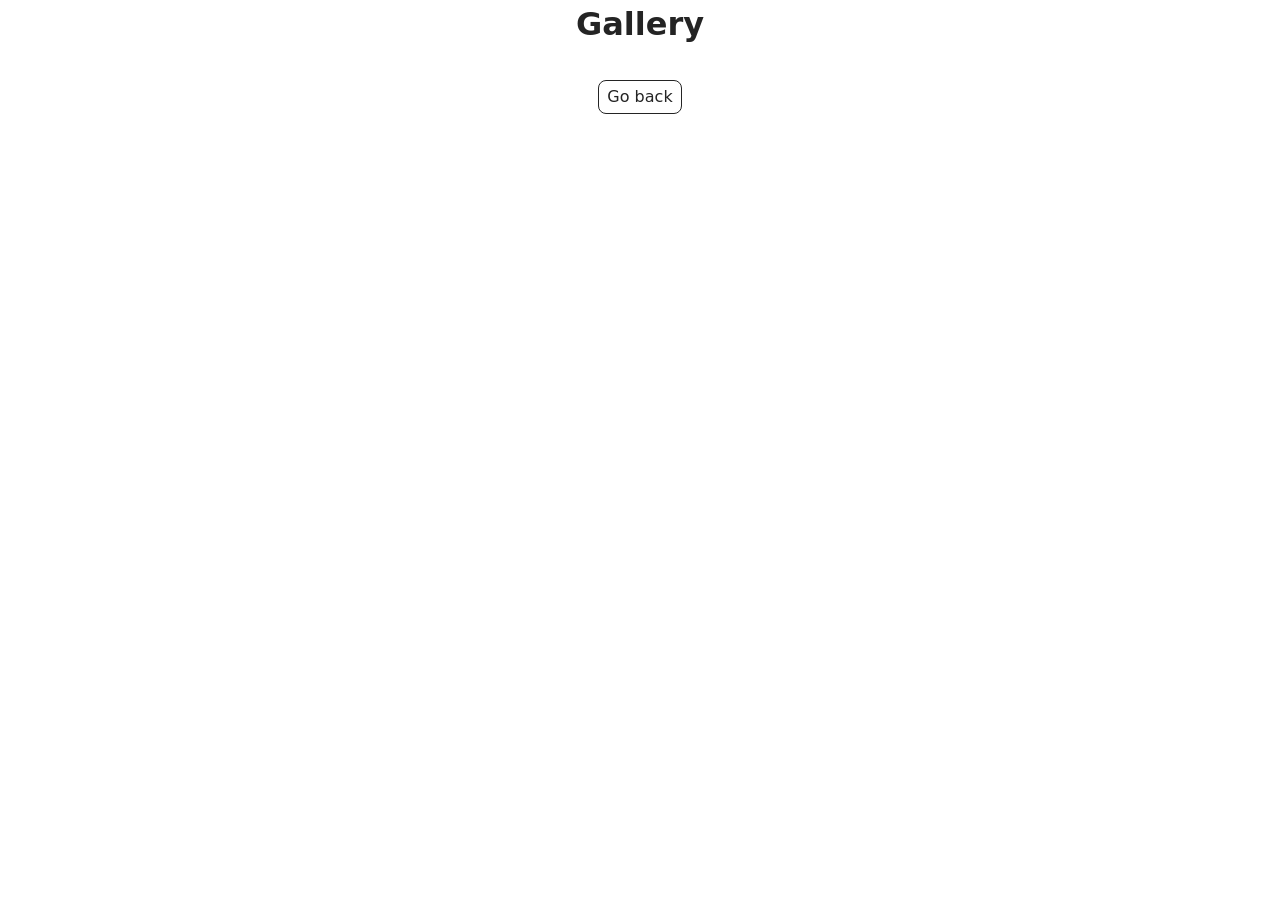
<file: src/1-gallery.html>
<!doctype html>
<html lang="en">
  <head>
    <meta charset="UTF-8" />
    <meta http-equiv="X-UA-Compatible" content="IE=edge" />
    <meta name="viewport" content="width=device-width, initial-scale=1.0" />
    <title>Page 2</title>
    <link rel="stylesheet" href="./css/styles.css" />
  </head>
  <body>
    <main>
      <div class="container">
        <h1 class="main-title">Gallery</h1>
        <a class="back-link" href="./index.html">Go back</a>

        <ul class="gallery"></ul>
      </div>
    </main>

    <script type="module" src="./js/1-gallery.js"></script>
  </body>
</html>
</file>
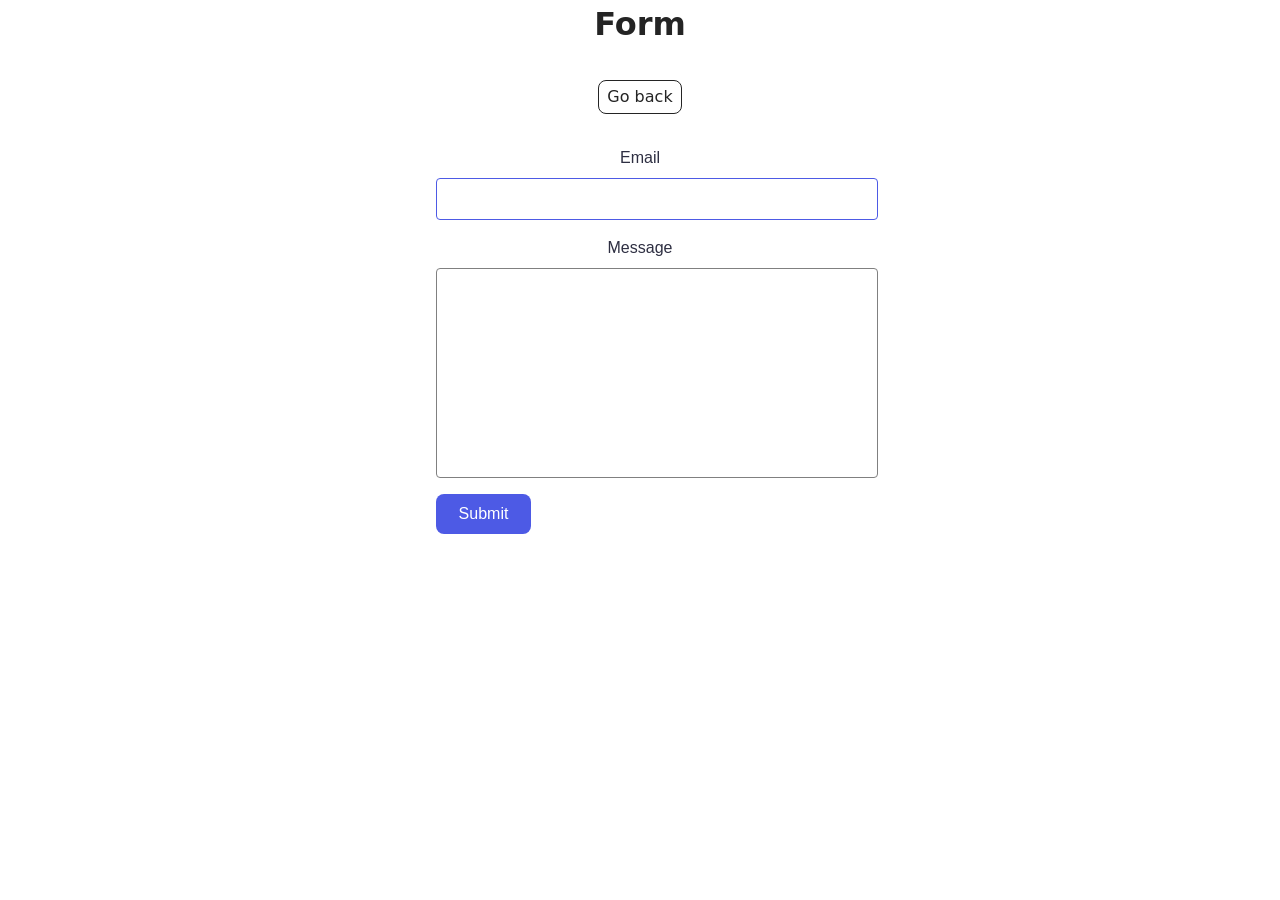
<file: src/2-form.html>
<!doctype html>
<html lang="en">
  <head>
    <meta charset="UTF-8" />
    <meta http-equiv="X-UA-Compatible" content="IE=edge" />
    <meta name="viewport" content="width=device-width, initial-scale=1.0" />
    <title>Page 3</title>
    <link rel="stylesheet" href="./css/styles.css" />
  </head>
  <body>
    <main>
      <div class="container">
        <h1 class="main-title">Form</h1>
        <a class="back-link" href="./index.html">Go back</a>

        <form class="feedback-form" autocomplete="off">
          <label>
            Email
            <input type="email" name="email" autofocus />
          </label>
          <label>
            Message
            <textarea name="message" rows="8"></textarea>
          </label>
          <button type="submit">Submit</button>
        </form>
      </div>
    </main>

    <script type="module" src="./js/2-form.js"></script>
  </body>
</html>
</file>
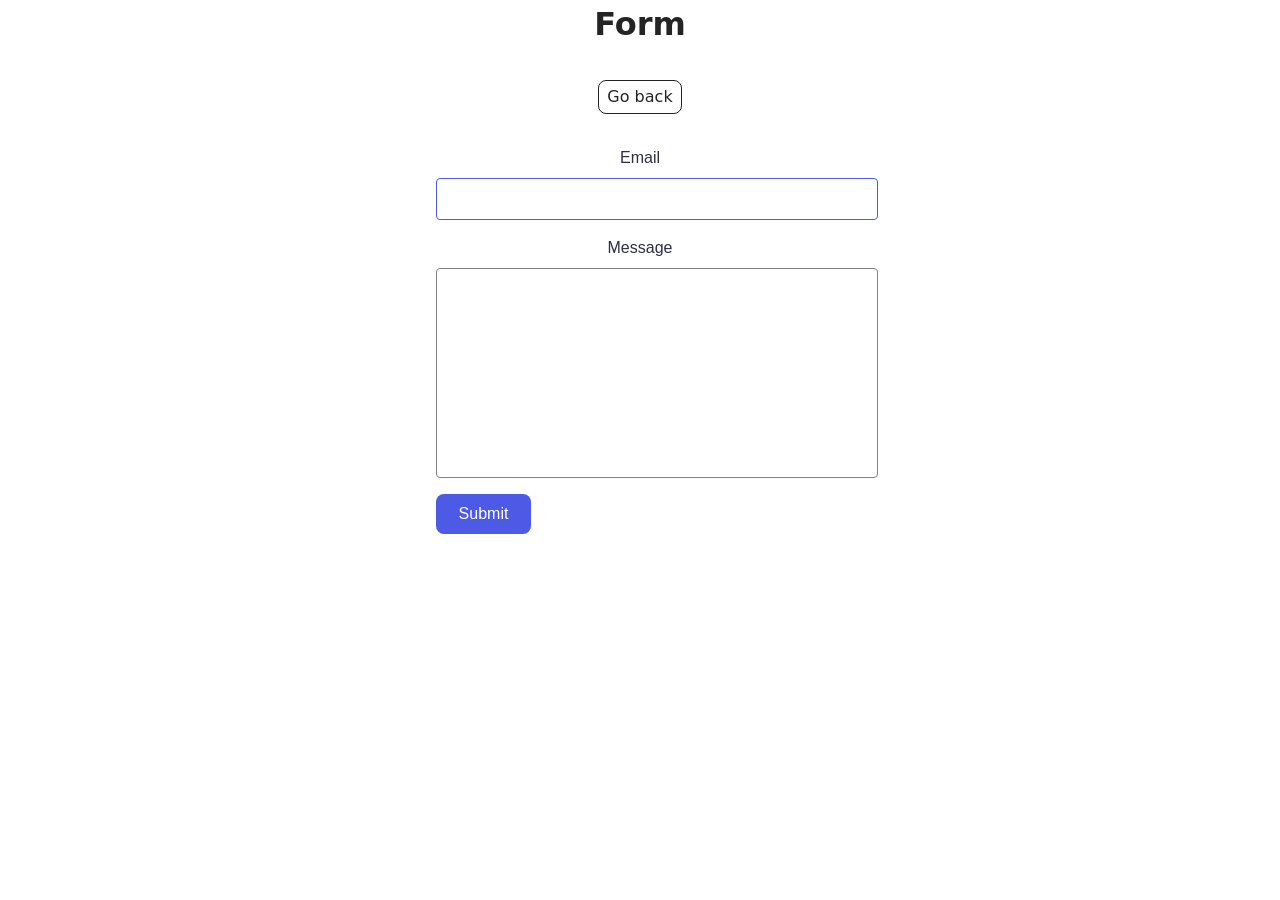
<file: src/2-from.html>
<!doctype html>
<html lang="en">
  <head>
    <meta charset="UTF-8" />
    <meta http-equiv="X-UA-Compatible" content="IE=edge" />
    <meta name="viewport" content="width=device-width, initial-scale=1.0" />
    <title>Page 3</title>
    <link rel="stylesheet" href="./css/styles.css" />
  </head>
  <body>
    <main>
      <div class="container">
        <h1 class="main-title">Form</h1>
        <a class="back-link" href="./index.html">Go back</a>

        <form class="feedback-form" autocomplete="off">
          <label>
            Email
            <input type="email" name="email" autofocus />
          </label>
          <label>
            Message
            <textarea name="message" rows="8"></textarea>
          </label>
          <button type="submit">Submit</button>
        </form>
      </div>
    </main>
    <script type="module" src="./js/2-from.js"></script>
  </body>
</html>
</file>
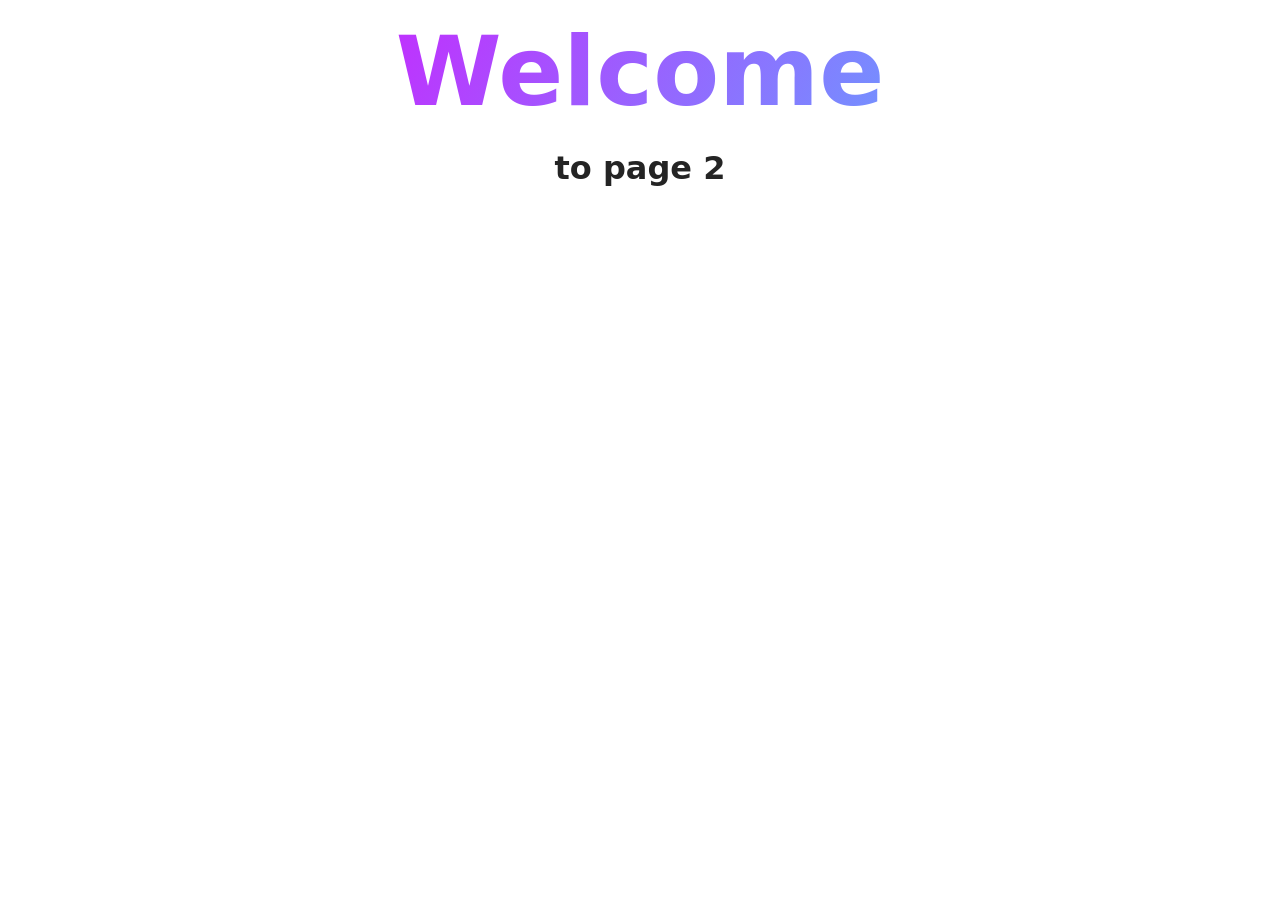
<file: src/page-2.html>
<!DOCTYPE html>
<html lang="en">
  <head>
    <meta charset="UTF-8" />
    <meta http-equiv="X-UA-Compatible" content="IE=edge" />
    <meta name="viewport" content="width=device-width, initial-scale=1.0" />
    <title>Page 2</title>
    <link rel="stylesheet" href="./css/styles.css" />
  </head>
  <body>
    <load
      src="./partials/header.html"
      icon-path="./img/sprite.svg#logo"
      highlight-act="active"
    />

    <main>
      <div class="container">
        <h1 class="main-title">
          <span class="main-title-gradient">Welcome</span> to page 2
        </h1>
        <load src="./partials/back-link.html" />
      </div>
    </main>

    <load src="./partials/footer.html" />
  </body>
</html>
</file>
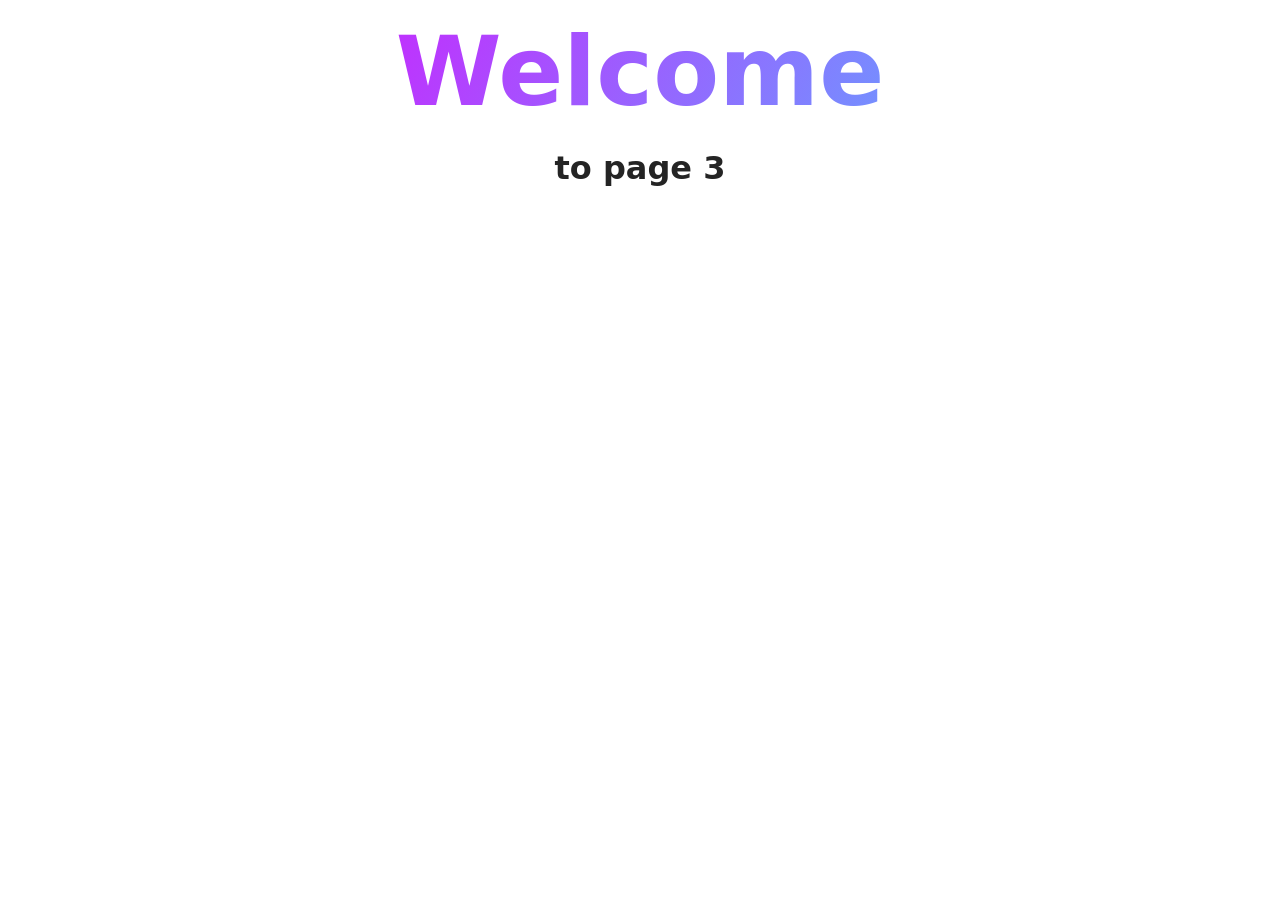
<file: src/page-3.html>
<!DOCTYPE html>
<html lang="en">
  <head>
    <meta charset="UTF-8" />
    <meta http-equiv="X-UA-Compatible" content="IE=edge" />
    <meta name="viewport" content="width=device-width, initial-scale=1.0" />
    <title>Page 3</title>
    <link rel="stylesheet" href="./css/styles.css" />
  </head>
  <body>
    <load
      src="./partials/header.html"
      icon-path="./img/sprite.svg#logo"
      highlight-curr="active"
    />

    <main>
      <div class="container">
        <h1 class="main-title">
          <span class="main-title-gradient">Welcome</span> to page 3
        </h1>
        <load src="./partials/back-link.html" />
      </div>
    </main>

    <load src="./partials/footer.html" />
  </body>
</html>
</file>
<file: src/css/styles.css>
/**
  |============================
  | include css partials with
  | default @import url()
  |============================
*/
/* Common styles */
@import url('./reset.css');
@import url('./base.css');
@import url('./container.css');
@import url('./animations.css');

/* Sections style */
@import url('./header.css');
@import url('./vite-promo.css');
@import url('./badges.css');
@import url('./back-link.css');
@import url('./footer.css');

/*                GALLERY             */

.gallery {
  display: flex;
  flex-wrap: wrap;
  column-gap: 24px;
  row-gap: 24px;
  list-style: none;
  padding: 0;
  margin: 0;
}

.gallery-item {
  width: calc((100% - 48px) / 3);
}

.gallery-link {
  display: block;
  text-decoration: none;
}

.gallery-image {
  display: block;
  width: 100%;
  height: 200px;
  object-fit: cover;
  transition: transform 250ms cubic-bezier(0.4, 0, 0.2, 1);
}

.gallery-image:hover {
  transform: scale(1.04);
  cursor: zoom-in;
}

/*              FROM               */

.feedback-form {
  display: flex;
  flex-direction: column;
  gap: 16px;
  max-width: 408px;
  margin-top: 32px;
  margin-inline: auto;
}

.feedback-form label {
  display: flex;
  flex-direction: column;
  gap: 8px;
  font-family: 'Montserrat', sans-serif;
  font-size: 16px;
  line-height: 1.5;
  color: #2e2f42;
}

.feedback-form input,
.feedback-form textarea {
  width: 100%;
  padding: 8px 16px;
  font-size: 16px;
  line-height: 1.5;
  border: 1px solid #808080;
  border-radius: 4px;
  outline: transparent;
  background-color: transparent;
  transition: border-color 250ms cubic-bezier(0.4, 0, 0.2, 1);
}

.feedback-form textarea {
  resize: none;
}

.feedback-form input:focus,
.feedback-form textarea:focus {
  border-color: #4d5ae5;
}

.feedback-form button {
  display: inline-block;
  align-self: flex-start;
  padding: 8px 16px;
  min-width: 95px;
  font-family: 'Montserrat', sans-serif;
  font-weight: 500;
  font-size: 16px;
  line-height: 1.5;
  color: #ffffff;
  background-color: #4d5ae5;
  border: none;
  border-radius: 8px;
  cursor: pointer;
  transition: background-color 250ms cubic-bezier(0.4, 0, 0.2, 1);
}

.feedback-form button:hover,
.feedback-form button:focus {
  background-color: #404bbf;
}
</file>
